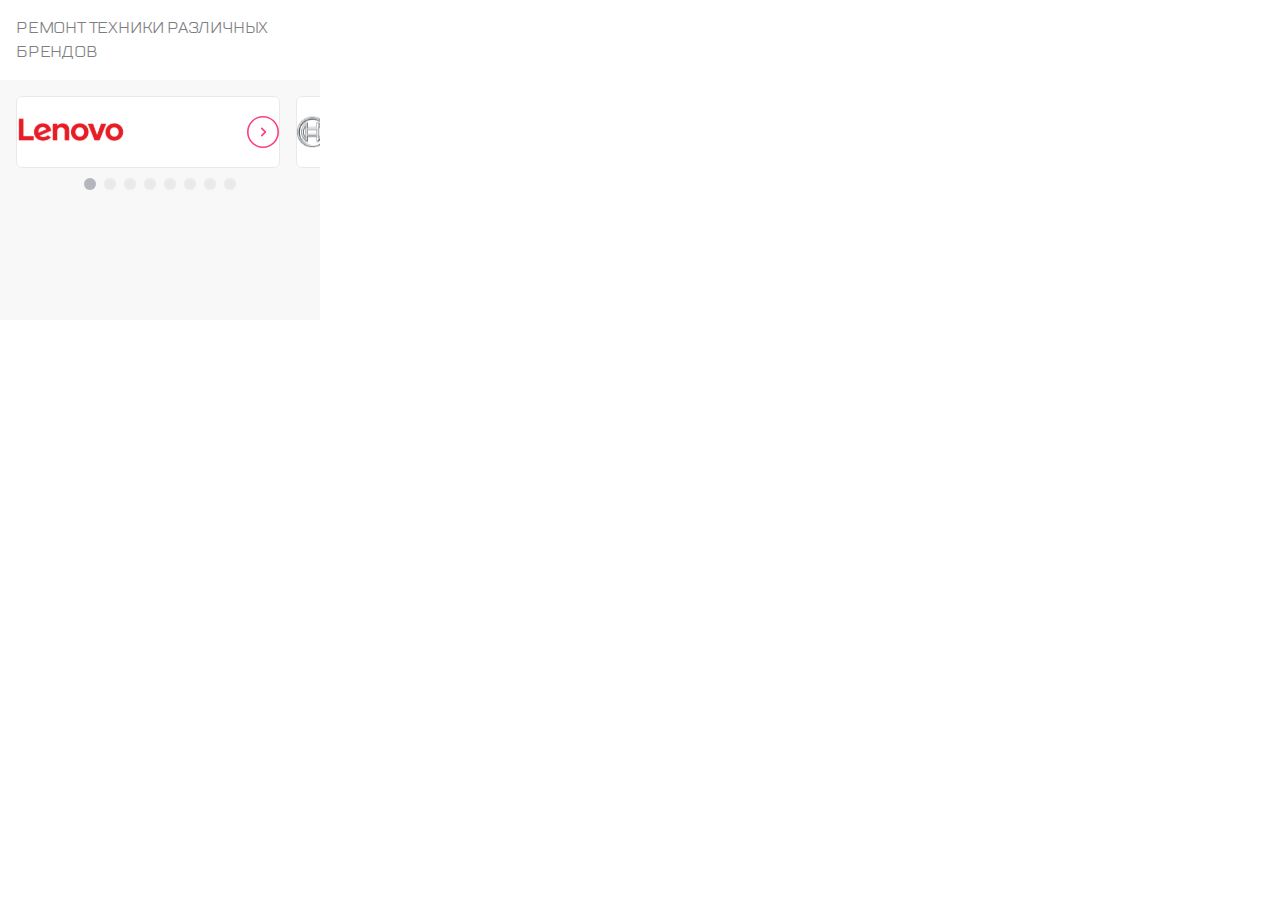
<file: index.html>
<!DOCTYPE html>
<html lang="en">
  <head>
    <meta charset="UTF-8" />
    <meta http-equiv="X-UA-Compatible" content="IE=edge" />
    <meta name="viewport" content="width=device-width, initial-scale=1.0" />
    <title>swiper</title>

    <link
      rel="stylesheet"
      href="https://cdn.jsdelivr.net/npm/swiper@8/swiper-bundle.min.css"
    />
    <link rel="stylesheet" href="style.css" />
  </head>
  <body>
    <div class="repair-of-brands">
      <div class="repair-of-brands__text">РЕМОНТ ТЕХНИКИ РАЗЛИЧНЫХ БРЕНДОВ</div>

      <div
        class="repair-of-brands__slider image-slider swiper-container swiper"
      >
        <div class="image-slider__wrapper swiper-wrapper">
          <div class="image-slider__slide swiper-slide">
            <div class="image-slider__image">
              <img src="swiper__img\Bitmap.svg" alt="advertising" />
              <img src="swiper__img\go.svg" alt="after" />
            </div>
          </div>
          <div class="image-slider__slide swiper-slide">
            <div class="image-slider__image">
              <!-- 'убрать' -->
              <img src="swiper__img\Bitmap-1.svg" alt="advertising" />
              <img src="swiper__img\go.svg" alt="after" />
            </div>
          </div>
          <div class="image-slider__slide swiper-slide">
            <div class="image-slider__image">
              <img src="swiper__img\Bitmap-2.svg" alt="advertising" />
              <img src="swiper__img\go.svg" alt="after" />
            </div>
          </div>
          <div class="image-slider__slide swiper-slide">
            <div class="image-slider__image">
              <img src="swiper__img\Bitmap-3.svg" alt="advertising" />
              <img src="swiper__img\go.svg" alt="after" />
            </div>
          </div>
          <div class="image-slider__slide swiper-slide">
            <div class="image-slider__image">
              <img src="swiper__img\Bitmap-4.svg" alt="advertising" />
              <img src="swiper__img\go.svg" alt="after" />
            </div>
          </div>
          <div class="image-slider__slide swiper-slide">
            <div class="image-slider__image">
              <img src="swiper__img\Bitmap-5.svg" alt="advertising" />
              <img src="swiper__img\go.svg" alt="after" />
            </div>
          </div>
          <div class="image-slider__slide swiper-slide">
            <div class="image-slider__image">
              <img src="swiper__img\Bitmap-6.svg" alt="advertising" />
              <img src="swiper__img\go.svg" alt="after" />
            </div>
          </div>
          <div class="image-slider__slide swiper-slide">
            <div class="image-slider__image">
              <img src="swiper__img\Bitmap-7.svg" alt="advertising" />
              <img src="swiper__img\go.svg" alt="after" />
            </div>
          </div>
        </div>
      </div>
      <div class="swiper-pagination"></div>
    </div>

    <script src="https://cdn.jsdelivr.net/npm/swiper@8/swiper-bundle.min.js"></script>
    <script src="swiper.js"></script>
  </body>
</html>
</file>
<file: style.css>
@font-face {
  font-family: "TT Lakes";
  src: url("/fonts/TTLakes-Regular.ttf") format("ttf"),
    url("/fonts/TTLakes-Regular.eot") format("eot"),
    url("/fonts/TTLakes-Regular.woff") format("woff");
  font-weight: 400;
}

@font-face {
  font-family: "TT Lakes";
  src: url("/fonts/TTLakes-Medium.ttf") format("ttf"),
    url("/fonts/TTLakes-Medium.eot") format("eot"),
    url("/fonts/TTLakes-Medium.woff") format("woff");
  font-weight: 500;
}

@font-face {
  font-family: "TT Lakes";
  src: url("/fonts/TTLakes-Bold.ttf") format("ttf"),
    url("/fonts/TTLakes-Bold.eot") format("eot"),
    url("/fonts/TTLakes-Bold.woff") format("woff");
  font-weight: 700;
}

body {
  font-family: TT Lakes;
  margin: 0;
  padding: 0;
  width: 100%;
}

.repair-of-brands {
  max-width: 20rem;
  height: 20rem; /* временно  */
  display: flex;
  flex-direction: column;
  min-width: 0;

  overflow: hidden;
  background: #f8f8f8;
  background-size: 100%;
}

.repair-of-brands__text {
  padding: 1rem;
  display: block;
  height: 80px;
  box-sizing: border-box;
  font-family: "TT Lakes";
  font-size: 1rem;
  line-height: 1.5rem;
  letter-spacing: -0.2px;
  text-transform: uppercase;
  color: #7e7e82;
  background-color: #ffffff;
}

.repair-of-brands {
}

.repair-of-brands__text {
  padding-bottom: 2rem;
}

.swiper {
  min-width: 0;
  max-width: 20rem;
  margin-top: 0;
  padding: 1rem;
}

.image-slider__image {
  max-width: 45rem;
  height: 4.5rem;
  background: #ffffff;
  border: 1px solid #eaeaea;
  border-radius: 0.375rem;
  box-sizing: border-box;
  max-width: 100%;
  min-width: 0;
  display: flex;
  justify-content: space-between;
  align-items: center;
}

.image-slider__image img {
  height: 2rem;
}

.swiper-pagination {
  position: relative;
  padding-top: 0;
}
/* пагинация */
.swiper-pagination-bullet {
  background-color: #b5b6bc;
  width: 0.75rem;
  height: 0.75rem;
}
</file>
